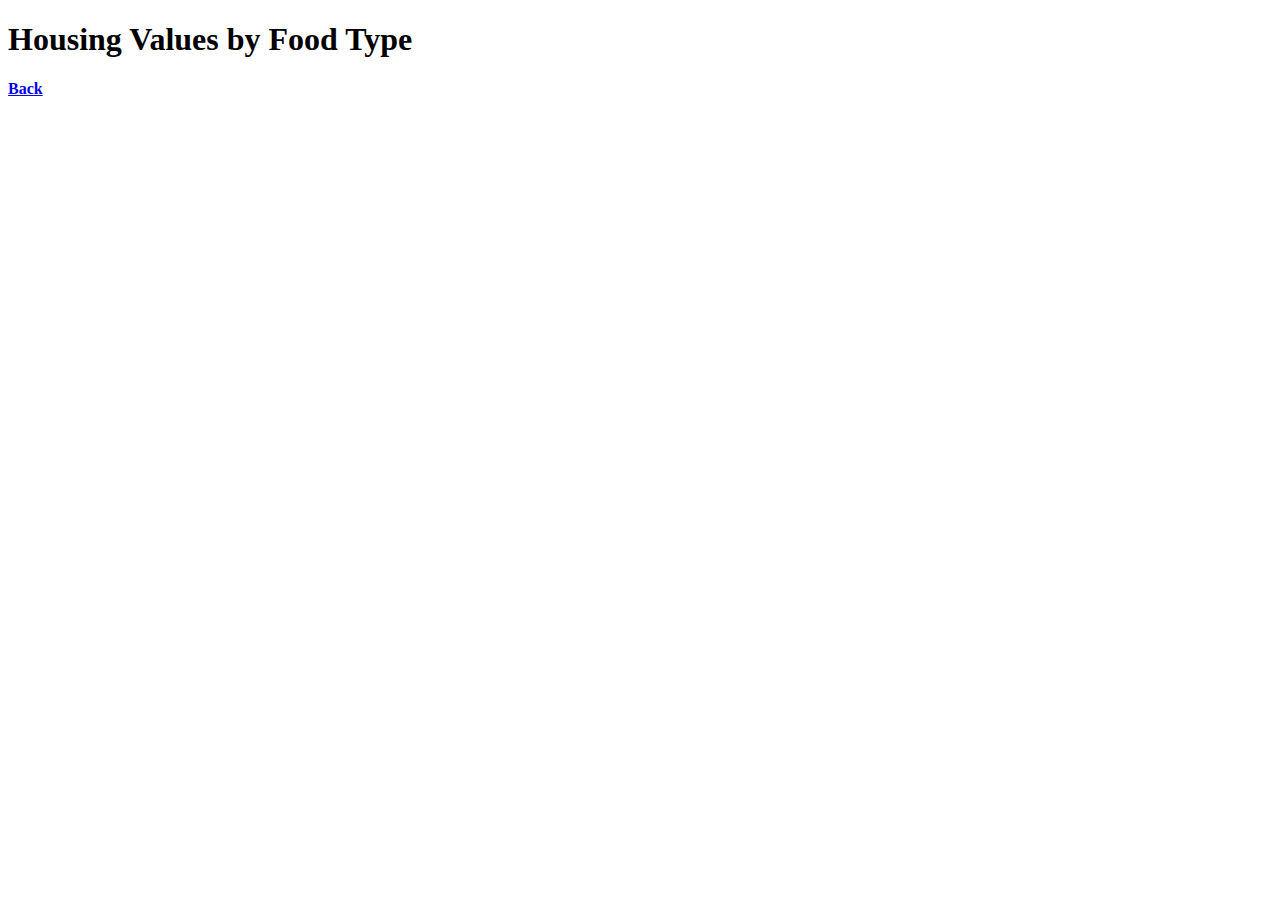
<file: Website/tab.html>
<!DOCTYPE html>

<html>
    <head>
        <title>Tableau Dashboard Demo</title>
    </head>
    <body class="bg-dark">
        <h1>Housing Values by Food Type</h1>
        <div class='tableauPlaceholder' id='viz1654201194834' style='position: relative'>
            <noscript><a href='#'>
                <img alt='Dashboard 1 ' src='https:&#47;&#47;public.tableau.com&#47;static&#47;images&#47;Da&#47;Dashboard_16542010278120&#47;Dashboard1&#47;1_rss.png' style='border: none' />
            </a>
        </noscript>
        <object class='tableauViz'  style='display:none;'>
            <param name='host_url' value='https%3A%2F%2Fpublic.tableau.com%2F' /> 
            <param name='embed_code_version' value='3' /> <param name='site_root' value='' />
            <param name='name' value='Dashboard_16542010278120&#47;Dashboard1' /><param name='tabs' value='no' />
            <param name='toolbar' value='yes' />
            <param name='static_image' value='https:&#47;&#47;public.tableau.com&#47;static&#47;images&#47;Da&#47;Dashboard_16542010278120&#47;Dashboard1&#47;1.png' /> 
            <param name='animate_transition' value='yes' />
            <param name='display_static_image' value='yes' />
            <param name='display_spinner' value='yes' />
            <param name='display_overlay' value='yes' />
            <param name='display_count' value='yes' />
            <param name='language' value='en-US' />
        </object>
    </div>                
        <script type='text/javascript'>                    
        var divElement = document.getElementById('viz1654201194834');                    
        var vizElement = divElement.getElementsByTagName('object')[0];                    
        if ( divElement.offsetWidth > 800 ) { vizElement.style.width='1366px';vizElement.style.height='795px';} 
            else if ( divElement.offsetWidth > 500 ) { vizElement.style.width='1366px';vizElement.style.height='795px';} 
            else { vizElement.style.width='100%';vizElement.style.height='1527px';}                     
        var scriptElement = document.createElement('script');                    
        scriptElement.src = 'https://public.tableau.com/javascripts/api/viz_v1.js';                    
        vizElement.parentNode.insertBefore(scriptElement, vizElement);                
        </script>
        <h4><a href="index.html">Back</a></h4>
    </body>
</html>
</file>
